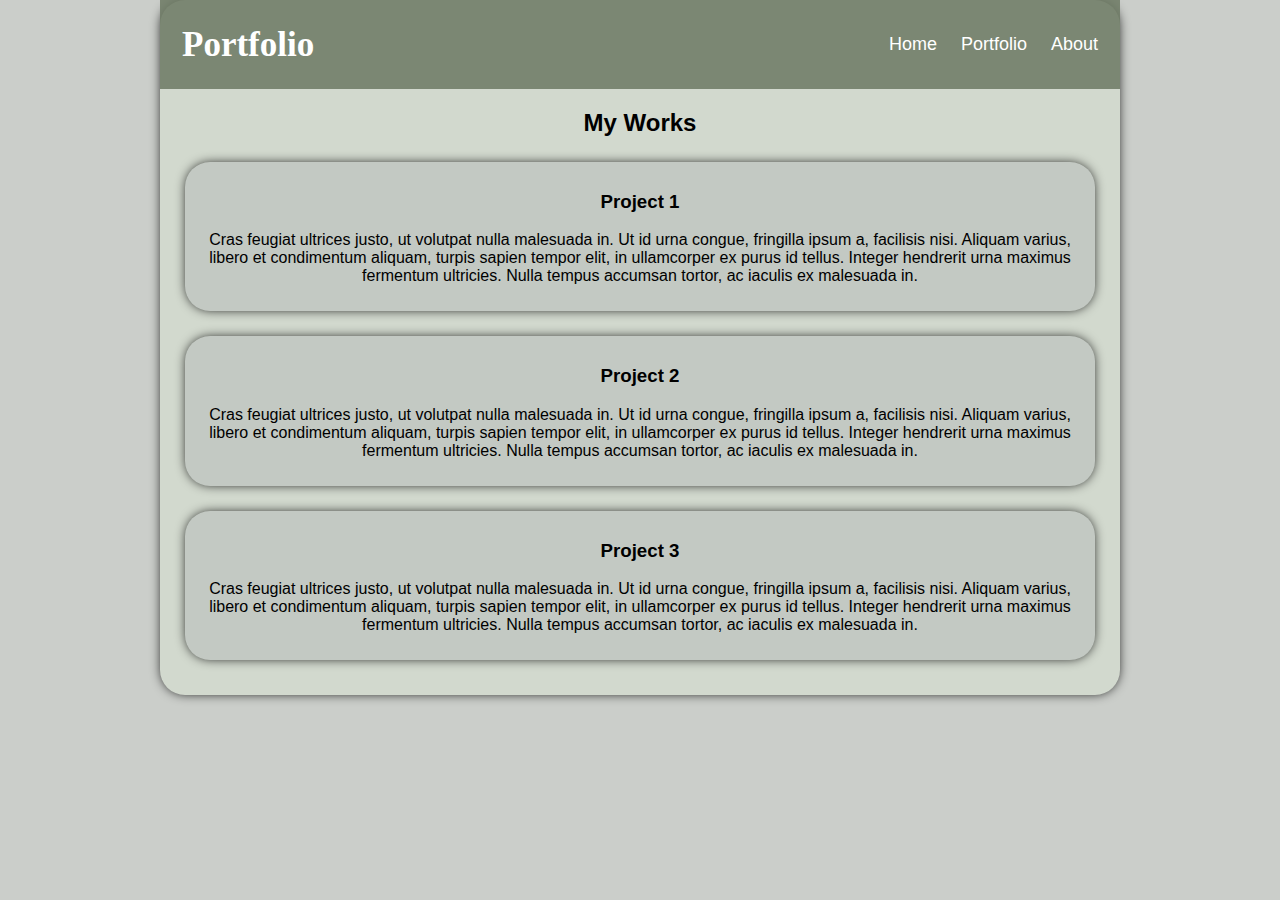
<file: portfolio.html>
<!DOCTYPE html>
<html lang="en">

<head>
    <meta charset="UTF-8">
    <meta name="viewport" content="width=device-width, initial-scale=1.0">
    <link rel="stylesheet" type="text/css" href="style.css" />
    <title>Portfolio</title>
</head>
<header>
    <header>
        <div class="header">
            <a href="default" class="logo">Portfolio</a>
            <div class="header-right">
                <nav>
                    <a class="active" href="index.html">Home</a>
                    <a href="portfolio.html">Portfolio</a>
                    <a href="about.html">About</a>
                </nav>
            </div>
        </div>
    </header>

    <body>

        <div class="portfolio">
            <h2>My Works</h2>


            <div class="project1" class="textbox">
                <h3>Project 1</h3>
                <p>
                    Cras feugiat ultrices justo, ut volutpat nulla malesuada in. Ut id urna congue, fringilla ipsum a,
                    facilisis nisi. Aliquam varius, libero et condimentum aliquam, turpis sapien tempor elit, in
                    ullamcorper ex purus id tellus. Integer hendrerit urna maximus fermentum ultricies. Nulla tempus
                    accumsan tortor, ac iaculis ex malesuada in.
                </p>
            </div>

            <div class="project2" class="textbox">
                <h3>Project 2</h3>
                <p>
                    Cras feugiat ultrices justo, ut volutpat nulla malesuada in. Ut id urna congue, fringilla ipsum a,
                    facilisis nisi. Aliquam varius, libero et condimentum aliquam, turpis sapien tempor elit, in
                    ullamcorper ex purus id tellus. Integer hendrerit urna maximus fermentum ultricies. Nulla tempus
                    accumsan tortor, ac iaculis ex malesuada in.
                </p>
            </div>

            <div class="project3" class="textbox">
                <h3>Project 3</h3>
                <p>
                    Cras feugiat ultrices justo, ut volutpat nulla malesuada in. Ut id urna congue, fringilla ipsum a,
                    facilisis nisi. Aliquam varius, libero et condimentum aliquam, turpis sapien tempor elit, in
                    ullamcorper ex purus id tellus. Integer hendrerit urna maximus fermentum ultricies. Nulla tempus
                    accumsan tortor, ac iaculis ex malesuada in.
                </p>

            </div>


    </body>

</html>
</file>
<file: style.css>
/* Style the header with a grey background and some padding */
.header {
  overflow: hidden;
  background-color: #6e7a64dd;
  padding: 20px 10px;

}

/* Style the header links */
.header a {
  float: left;
  color: rgb(255, 255, 255);
  text-align: center;
  padding: 12px;
  text-decoration: none;
  font-size: 18px;
  line-height: 25px;
  border-radius: 4px;
}

/* Style the logo link (notice that we set the same value of line-height and font-size to prevent the header to increase when the font gets bigger */
.header a.logo {
  font-size: 35px;
  font-weight: bold;
  font-family: Cambria, Cochin, Georgia, Times, 'Times New Roman', serif
}

/* Change the background color on mouse-over */
.header a:hover {
  background-color: #384934;
  color: rgb(255, 255, 255);
}

/* Style the active/current link*/
/* .header a.active {
    background-color: rgba(54, 71, 63, 0.845);
    color: white;
  } */

/* Float the link section to the right */
.header-right {
  float: right;
}

/* Add media queries for responsiveness - when the screen is 500px wide or less, stack the links on top of each other */
@media screen and (max-width: 500px) {
  .header a {
    float: none;
    display: block;
    text-align: left;
  }

  .header-right {
    float: none;
  }
}

/* below is the header responsive */
@media screen and (max-width:1050) {
  .desktop {
    margin: 0 auto !important;
    padding: 0 !important;
  }
}

@media screen and (max-width:768px) {
  .ipad {
    margin: 0 auto !important;
    padding: 0 !important;
  }
}

@media screen and (max-width:320px) {
  .mobile {
    margin: 0 auto !important;
    padding: 0 !important;
  }
}



/* #containter {
  width: 900px;
  padding: 4px;
  margin: 25px;
  height:170px;
  font-family:system-ui, -apple-system, BlinkMacSystemFont, 'Segoe UI', Roboto, Oxygen, Ubuntu, Cantarell, 'Open Sans', 'Helvetica Neue', sans-serif;
  background-color:#eaeaea;
  border-radius: 35px;
  margin-bottom: 30px;
  box-shadow: 0 0 12px -2px rgb(0, 0, 0);
  text-align: center;
  align-items: center;
  align-content: center;
  border-style: dashed; */


html {
  background-color: #c2c5c1d8;
  font-size: 16px;
  font-family: sans-serif;
  text-align: center;
  align-content: center;
  align-items: center;
  margin: auto;


}

body {
  background-color: #ffffff;
  box-shadow: 0 0 12px -2px rgb(0, 0, 0);
  /* height: 100vh; */
  max-width: 960px;
  display: flexbox;
  margin: auto;
  border-radius: 25px;
  margin-bottom: 20px;
  padding-bottom: 10px;


}

.img {

  /* border-radius:50px;
    padding:20px;
    code was not rounding the corner of image */
  border-radius: 25px;
  align-content: center;
  text-align: center;
  padding-bottom: 0%;
  padding-top: 15px;
  box-shadow: 0 0 12px -2px rgb(0, 0, 0);
  width: 350px;
  margin: auto;
  background-color: #eef1ee;

}

h2 {
  font-family: 'Franklin Gothic Medium', 'Arial Narrow', Arial, sans-serif;

}

.about-content {
  margin: 30px;
  text-align: center;
  align-content: center;
  align-items: center;

}


/* #container {
  columns:3;
  border-style: dashed;
  vertical-align:top;
  display: inline-block;
  margin:5px; */


.img1,
.img2,
.img3 {
  float: left;
  padding: 8px;
  border-radius: 25px;
}

#container {
  display: flex;
  justify-content: center;
  align-items: center;
  min-height: 600px;
  background-color: #c3c9c3;
  border-radius: 25px;
  padding: 10px;
  align-content: center;

}

#container div {
  height: 500px;
  width: 1000px;
  margin: 10px;
  text-align: left;
  background: white;
  padding: 10px;
  border-radius: 25px;
  box-shadow: 0 0 12px -2px rgb(0, 0, 0);
  align-items: center;
  align-content: center;
}


#portfolio {
  text-align: center;
  align-content: center;
  align-items: center;
}

.project1,
.project2,
.project3 {

  text-align: center;
  align-items: center;
  align-content: center;
  background: white;
  padding: 10px;
  border-radius: 25px;
  box-shadow: 0 0 12px -2px rgb(0, 0, 0);
  background-color: #c3c9c3;
  margin: 25px;
}

#textbox {
  text-align: center;
  align-items: center;
  align-content: center;
  border-style: dashed;
  margin: auto;
}

footer {
  background-color: #6b7868;
  color: rgb(44, 135, 214);
  height: 70px;
  padding: 10px;
  position: fixed;
  left: 0;
  right: 0;
  bottom: 0;
  width: 100%;
  text-align: center;
  box-shadow: 0 0 12px -2px black;
}

footer {
  display: block;
}


body {
  background: rgb(210, 217, 206);
}

form {
  max-width: 420px;
  margin: 50px auto;
}

.feedback-input {
  color: white;
  font-family: Helvetica, Arial, sans-serif;
  font-weight: 500;
  font-size: 18px;
  border-radius: 5px;
  line-height: 22px;
  background-color: transparent;
  border: 2px solid #444b3e;
  transition: all 0.3s;
  padding: 13px;
  margin-bottom: 15px;
  width: 100%;
  box-sizing: border-box;
  outline: 0;
}

.feedback-input:focus {
  border: 2px solid #303f25;
}

textarea {
  height: 150px;
  line-height: 150%;
  resize: vertical;
}

[type="submit"] {
  font-family: 'Montserrat', Arial, Helvetica, sans-serif;
  width: 100%;
  background: #64785f;
  border-radius: 5px;
  border: 0;
  cursor: pointer;
  color: white;
  font-size: 24px;
  padding-top: 10px;
  padding-bottom: 10px;
  transition: all 0.3s;
  margin-top: px;
  font-weight: 700;
}

[type="submit"]:hover {
  background: #1f271f;
}
</file>
